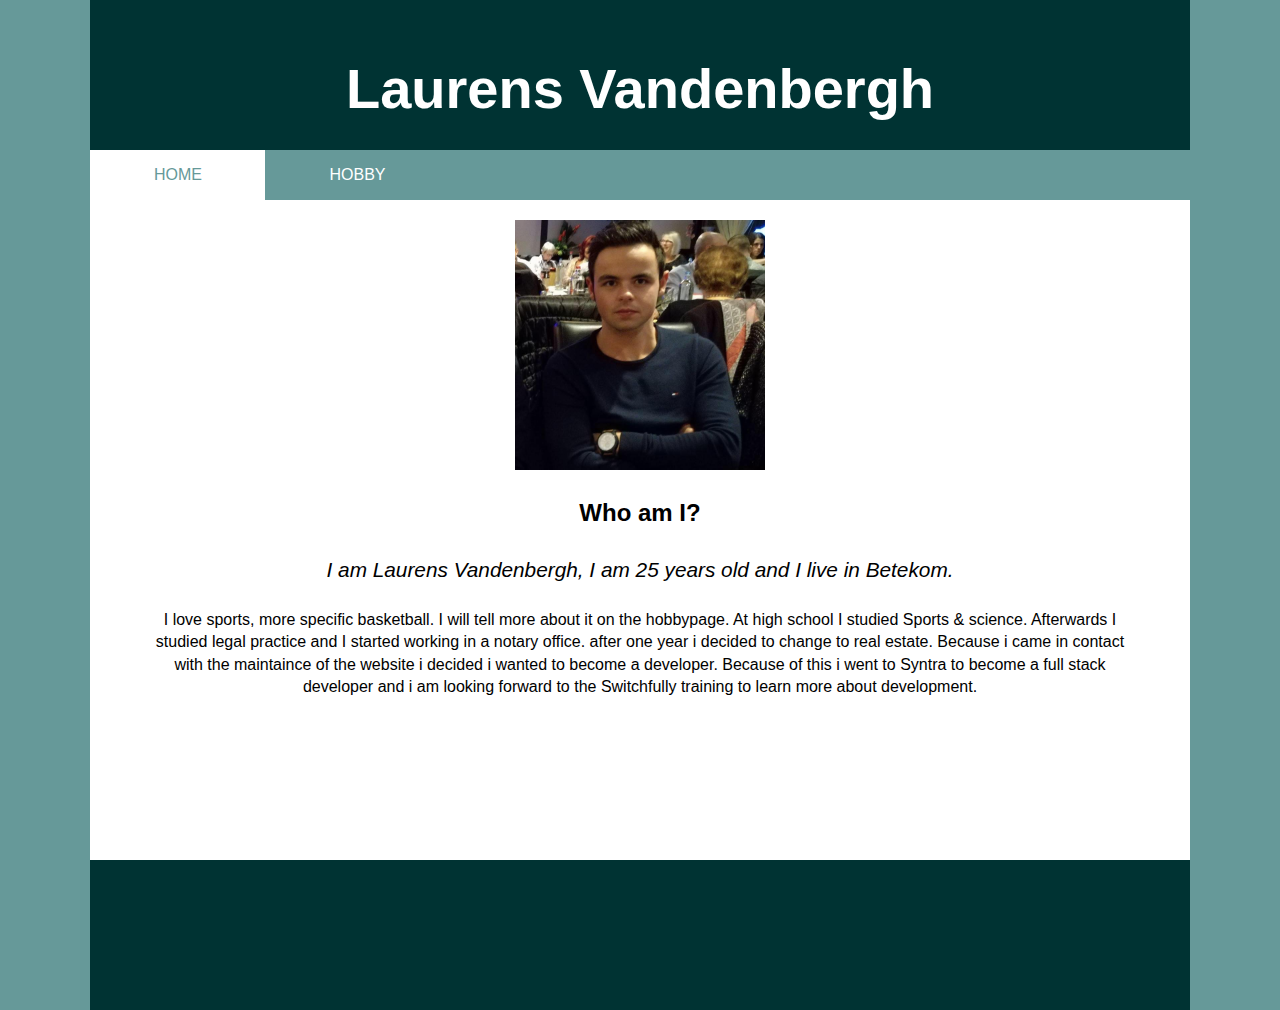
<file: index.html>
<!doctype html>
<html>
    <head>
        <meta charset="<utf-8">
        <title>Laurens Vandenbergh</title>
        <link href="css/opmaak.css" rel="stylesheet">
    </head>

    <body>
       <div class="container">
           <header>
               <h1 class="name">Laurens Vandenbergh</h1>
           </header>
           <nav>
               <ul class="list-unstyled">
                   <li><a href="#" title="" class="active-item">Home</a></li>
                   <li><a href="hobby.html" title="">Hobby</a></li>
               </ul>
           </nav>
           <main>
               <section>
                 <img src="images/laurens.jpg">
                <h2>Who am I?</h2>
                   <p class="inleiding">I am Laurens Vandenbergh, I am 25 years old and I live in Betekom.</p>
                   <p>I love sports, more specific basketball. I will tell more about it on the hobbypage. At high school I studied Sports & science. Afterwards I studied legal practice and I started working in a notary office.
                   after one year i decided to change to real estate. Because i came in contact with the maintaince of the website i decided i wanted to become a developer. Because of this i went to Syntra to become a full stack developer
                    and i am looking forward to the Switchfully training to learn more about development. </p>

               </section>
           </main>
           <footer></footer>
       </div> <!--container-->

    </body>
</html>
</file>
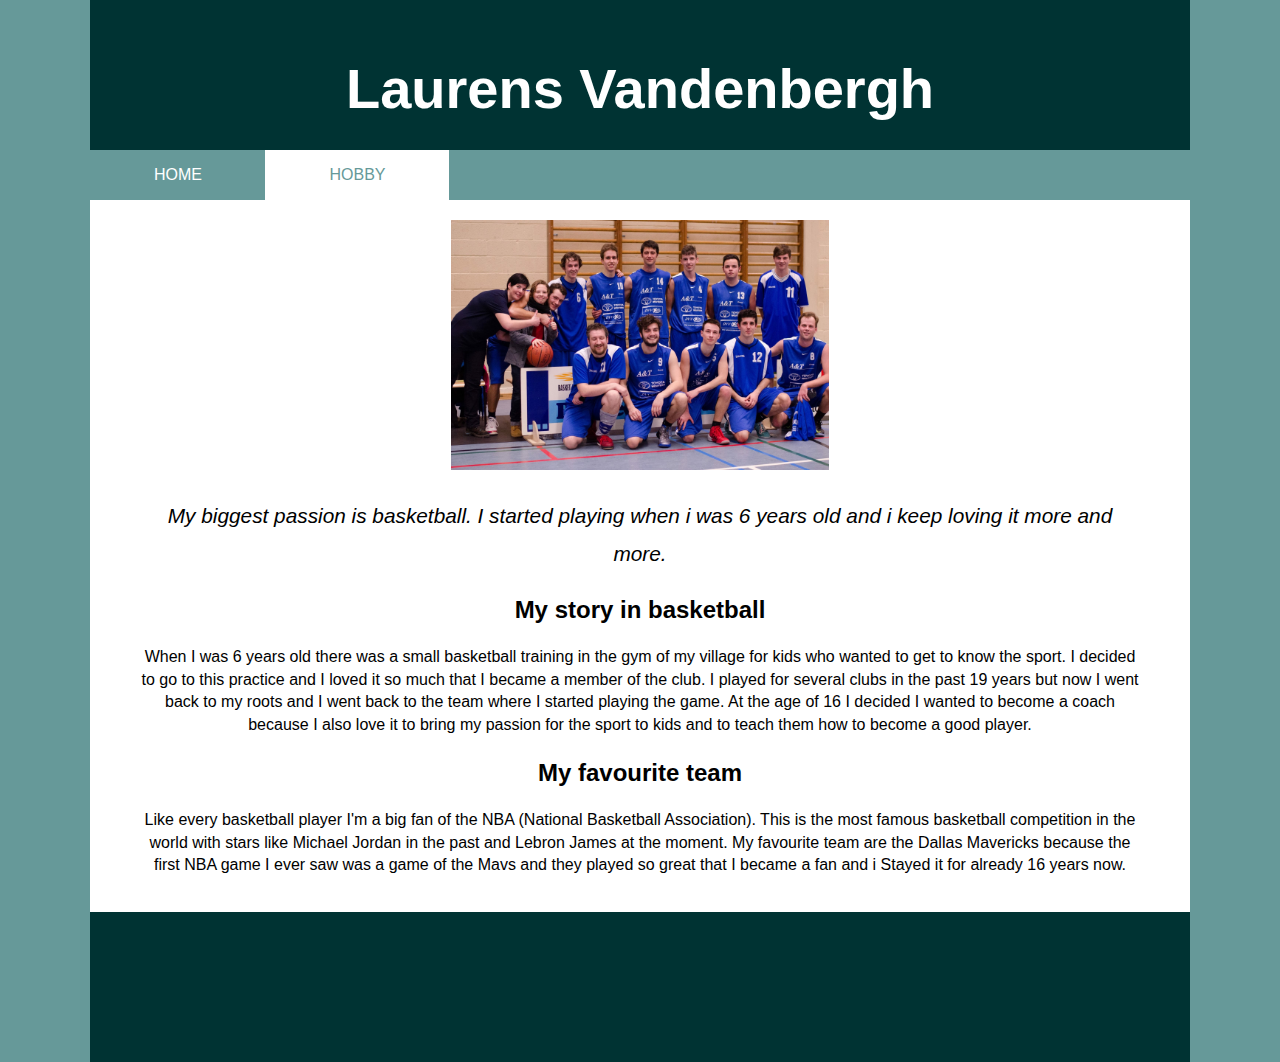
<file: hobby.html>
<!doctype html>
<html>
    <head>
        <meta charset="<utf-8">
        <title>Laurens Vandenbergh</title>
        <link href="css/opmaak.css" rel="stylesheet">
    </head>

    <body>
       <div class="container">
           <header>
               <h1 class="name">Laurens Vandenbergh</h1>
           </header>
           <nav>
               <ul class="list-unstyled">
                   <li><a href="index.html" title="home">Home</a></li>
                   <li><a href="#" title="hobby" class="active-item">Hobby</a></li>
               </ul>
           </nav>
           <main>
               <section>
                 <img src="images/team.jpg">
                   <p class="inleiding">My biggest passion is basketball. I started playing when i was 6 years old and i keep loving it more and more.</p>
                   <h2>My story in basketball</h2>
                   <p>When I was 6 years old there was a small basketball training in the gym of my village for kids who wanted to get to know the sport.
                   I decided to go to this practice and I loved it so much that I became a member of the club. I played for several clubs in the past 19 years but now I went back to my roots
                    and I went back to the team where I started playing the game. At the age of 16 I decided I wanted to become a coach because I also love it to bring my passion for the sport to kids and to teach them how to become a good player.</p>
                   <h2>My favourite team</h2>
                   <p>Like every basketball player I'm a big fan of the NBA (National Basketball Association). This is the most famous basketball competition in the world with stars like Michael Jordan in the past and Lebron James at the moment.
                      My favourite team are the Dallas Mavericks because the first NBA game I ever saw was a game of the Mavs and they played so great that I became a fan and i Stayed it for already 16 years now.</p>
               </section>
           </main>
           <footer></footer>
       </div> <!--container-->

    </body>
</html>
</file>
<file: css/opmaak.css>
* { box-sizing: border-box; }

body{
    font: normal 100%/1.4 Tahoma, Arial, sans-serif;
    margin: 0;
    padding: 0;
    background: #669999;
}

.container {
    max-width: 1100px;
    margin: 0 auto;
    background: white;
}

header {
    height: 150px;
    background: #003333;
    border-bottom: 2px solid  #003333;
}

nav {
    background: #699;
    height: 50px;

}

main {
    background: white;
    min-height: 600px;
}

footer {
    background: #033;
    height: 150px;
    clear: both;
}

.name {
  display: flex;
  justify-content: center;
  padding-top: 50px;
  color: white;
  font-size: 3.5rem;
}

/*navigatie----------------------------------------------------------------------------------------------------------------------------------*/

a {
   text-decoration: none;
    color: #F33;
}

.list-unstyled {
    list-style: none;
    padding: 0;
    margin: 0;

}

a:hover { text-decoration: underline;}


nav ul {
    text-align: left;
}

nav ul li {
    display: inline;
    margin-left: -5px;

}

nav ul li:first-child { margin: 0; }

nav ul a {
    display: inline-block;
    background: #699;
    height: 50px;
    line-height: 50px;
    padding: 0 4em;
    color: white;
    text-decoration: none;
    text-transform: uppercase;
    transition: all 500ms;
    border: none;
}

nav ul a:hover {
    background: white;
    color: #699;
    text-decoration: none;
}

nav ul a.active-item {
    background: white;
    color: #699;
    cursor: default;
}



/*content-------------------------------------------------------------------------------------------------------------------------------------*/

section {
    text-align: center;
    min-height: 660px;
    background: white;
    padding: 20px 50px;
}

h1 {
    margin: 0;
    font-size: 2rem;
}

.inleiding {
    font-size: 1.3rem;
    line-height: 1.8;
    font-style: italic;
}

img {
  height: 250px;
}
</file>
